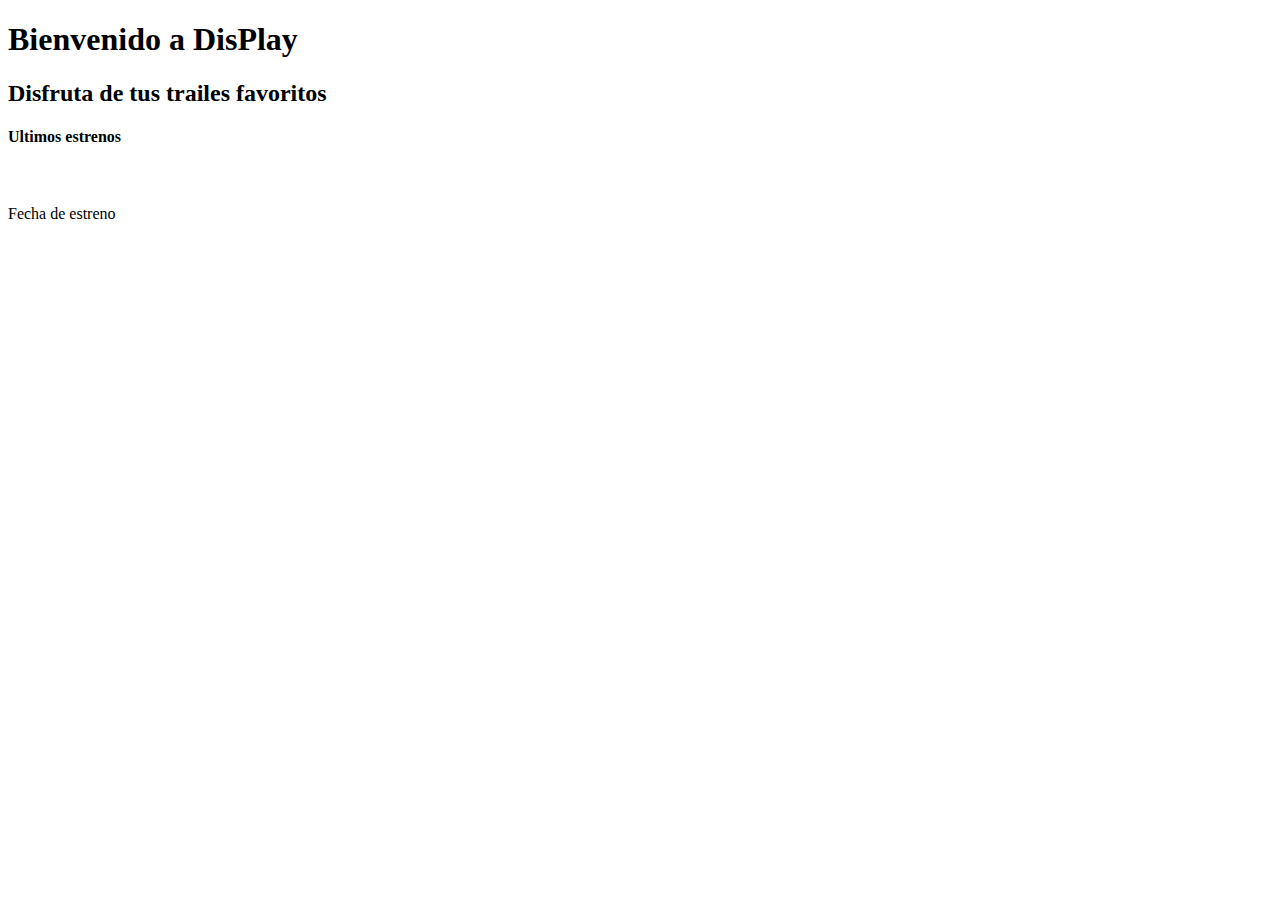
<file: src/main/resources/templates/index.html>
<!DOCTYPE html>
<html lang="es" xmlns:th="http://www.thymeleaf.org"
	xmlns:layout="http://www.ultraq.net.nz/thymeleaf/layout"
	layout:decorate="~{layout-client.html}">
<head>
<meta charset="UTF-8">
<title>INDEX</title>

</head>
<body>


	<!-- Page Content -->
	<div layout:fragment="content">

		<div class="bg-light p-5 rounded">

			<h1 class="display-1 text-success">Bienvenido a DisPlay</h1>
			<h2>Disfruta de tus trailes favoritos</h2>

		</div>

		<h4 class="text-danger mt-5">Ultimos estrenos</h4>

		<div class="row">

			<div class="col-md-3 my-5" th:each="pelicula : ${lstUltiPelis}"
				th:object="${pelicula}">

				<a th:href="@{/peliculas/{id}(id=*{idPelicula})}"
					class="card shadow-lg" style="text-decoration: none;"> <img
					th:src="@{/assets/{filename}(filename=*{rutaPortada})}"
					th:alt="*{titulo}" class="card-img-top">

				</a>

				<div class="card-body">

					<h2 class="card-title fs-6" th:text="*{titulo}"></h2>

					<p>Fecha de estreno</p>


				</div>


			</div>


		</div>




	</div>
	<!-- /.Content-->


</body>
</html>
</file>
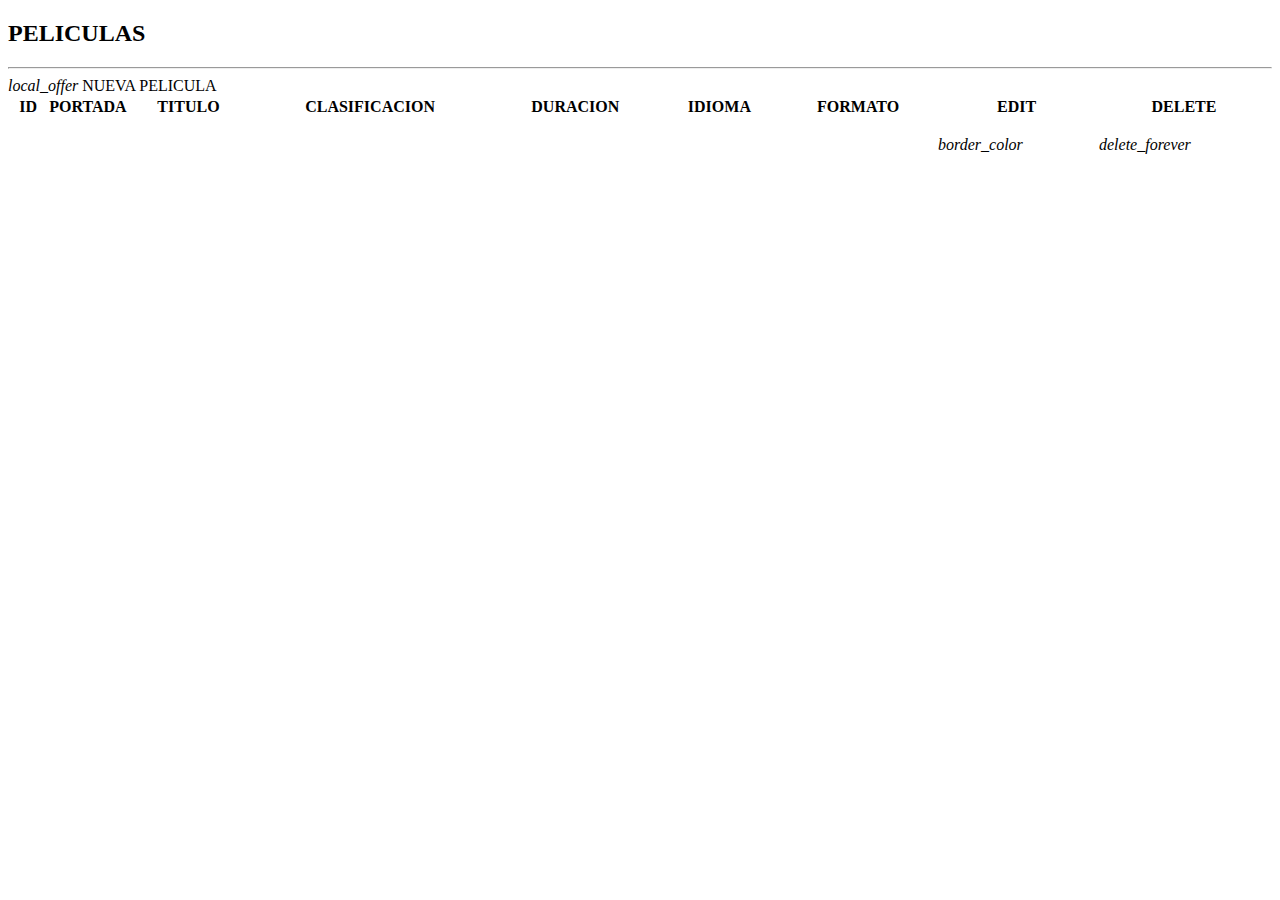
<file: src/main/resources/templates/ModuloAdmin/index.html>
<!DOCTYPE html>
<html lang="es" xmlns:th="http://www.thymeleaf.org"
	xmlns:layout="http://www.ultraq.net.nz/thymeleaf/layout"
	layout:decorate="~{admin-template.html}">
<head>
<meta charset="UTF-8">
<title>CINE DISPLAY</title>

</head>
<body>


	<!-- Page Content -->
	<div layout:fragment="content">

		<div class="row my-3">

			<div class="col-md">

				<h2 class="text-center fw-bold">PELICULAS</h2>

			</div>
			<hr>

		</div>

		<div class="row">

			<div class="col-md">

				<a th:href="@{/admin/peliculas/create}" class="btn btn-primary">
					<i class="small material-icons">local_offer</i>&nbsp;NUEVA PELICULA
				</a>

			</div>

		</div>

		<div class="row my-5">


			<div class="col-md-12">

				<table id="datatable" class="table table-striped table-bordered"
					style="width: 100%">

					<thead>
						<tr>
							<th>ID</th>
							<th>PORTADA</th>
							<th>TITULO</th>
							<th>CLASIFICACION</th>
							<th>DURACION</th>
							<th>IDIOMA</th>
							<th>FORMATO</th>
							<th>EDIT</th>
							<th>DELETE</th>
						</tr>
					</thead>


					<tbody>

						<tr th:each="pelicula : ${objPeliculas}" th:object="${pelicula}">

							<td th:text="*{idPelicula}"></td>

							<td style="width: 5px; height: 5px;">
							<a
								th:href="@{/assets/{filename}(filename=*{rutaPortada})}"
								data-fancybox> <img
									th:src="@{/assets/{filename}(filename=*{rutaPortada})}" alt=""
									class="img-thumbnail w-100">

							</a>
							</td>

							<td>

								<div th:text="*{titulo}" class="fs-5 fw-bold"></div>
								<p th:text="*{sinopsis}"></p>
								<div>

									<span class="badge rounded-pill bg-light text-dark me-1"
										th:each="genero : *{generosList}" th:text="${genero.nombre}"></span>

								</div>

							</td>
							<td th:text="*{clasificacion}"></td>
							<td th:text="*{duracion}"></td>
							<td th:text="*{idioma}"></td>
							<td th:text="*{formato}"></td>



							<td><p data-placement="top" data-toggle="tooltip"
									title="Edit">
									<a class="btn btn-primary btn-xs" data-title="Edit"
										data-toggle="modal" data-target="#edit"
										th:href="@{/admin/peliculas/edit/{id}(id=*{idPelicula})}">
										<i class="medium material-icons">border_color</i>
									</a>
								</p></td>
							<td><p data-placement="top" data-toggle="tooltip"
									title="Delete">
									<a class="btn btn-danger btn-xs" data-title="Delete"
										th:onclick="ajaxEliminar([[*{idPelicula}]])"> <i
										class="medium material-icons">delete_forever</i>

									</a>

								</p></td>
						</tr>


					</tbody>


				</table>


			</div>


		</div>


	</div>
	<!-- /.Content-->


	<th:block layout:fragment="script">
		<script>
		
	 function ajaxEliminar(idPelicula){
		 
		 
		 Swal.fire({

			  title: '¿Esta segur@?',
			  text: "¡No podras revertir esto!'",
			  icon: 'warning',
			  showCancelButton: true,
			  confirmButtonColor: '#3085d6',
			  cancelButtonColor: '#d33',
			  confirmButtonText: 'Sí, bórralo!'
			}).then((result) => {
				
			  if (result.isConfirmed) {
				  
				  $.ajax({
		    		  type:'POST',
		    		  url:"/cine/admin/peliculas/delete/" + idPelicula,
		    		  success: function(response){
		    		  console.log(response);
		    		}
		    				  
		    	   });
	 
			    Swal.fire(
			      'Eliminado!',
			      'Su archivo a sido eliminado.',
			      'success'
			    ).then((result)=>{
			    	
			    	if(result.isConfirmed){
			    		parent.location.href="/cine/admin";
			    	}
			    });   
			    
			  }
			});
			    		
	}
	
    </script>
	</th:block>

</body>
</html>
</file>
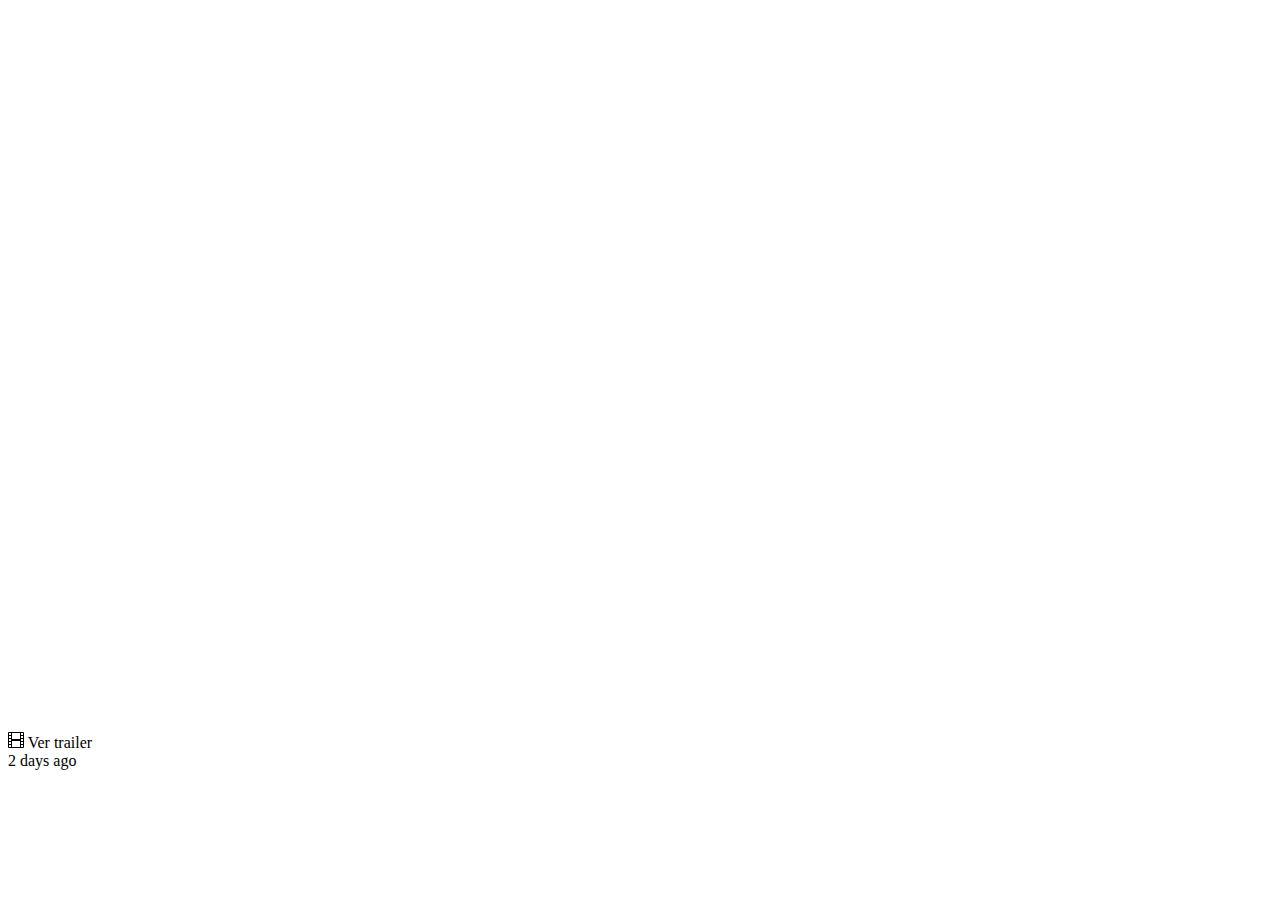
<file: src/main/resources/templates/detalle-peliculas.html>
<!DOCTYPE html>
<html lang="es" xmlns:th="http://www.thymeleaf.org" xmlns:layout="http://www.ultraq.net.nz/thymeleaf/layout"
	layout:decorate="~{layout-client.html}">

<head>
	<meta charset="UTF-8">
	<title th:inline="text">[[${detPelicula.titulo}]]</title>
	<style>
		.img {
			height: 700px;
		}
	</style>
</head>

<body>




	<!-- Page Content -->
	<div layout:fragment="content" th:object=${detPelicula}>

		<div class="container-fluid">

			<div class="row d-flex align-items-center mt-5 pt-5">

				<div class="col-md-6 text-center">
					<img th:src="@{/assets/{filename}(filename=*{rutaPortada})}" th:alt="*{titulo} "
						class="rounded img">
				</div>

				<div class="col-md-6">

					<div class="card text-center border border-secondary-subtle">
						<div class="card-header py-3">
							<h2 th:text="*{titulo}"></h2>
						</div>
						<div class="card-body py-5 my-3">
							<p class="card-text" th:text="*{sinopsis}"></p>
							<span class="badge rounded-pull bg-light text-dark me-1" th:each="genero : *{generosList}"
							th:text="${genero.nombre}"></span>
							<a th:href="@{https://www.youtube.com/watch?v={ytTrailerId}(ytTrailerId=*{trailerId})}"
							class="btn btn-outline-info" data-fancybox=""> <svg xmlns="http://www.w3.org/2000/svg" width="16"
								height="16" fill="currentColor" class="bi bi-film" viewBox="0 0 16 16">
								<path
									d="M0 1a1 1 0 0 1 1-1h14a1 1 0 0 1 1 1v14a1 1 0 0 1-1 1H1a1 1 0 0 1-1-1V1zm4 0v6h8V1H4zm8 8H4v6h8V9zM1 1v2h2V1H1zm2 3H1v2h2V4zM1 7v2h2V7H1zm2 3H1v2h2v-2zm-2 3v2h2v-2H1zM15 1h-2v2h2V1zm-2 3v2h2V4h-2zm2 3h-2v2h2V7zm-2 3v2h2v-2h-2zm2 3h-2v2h2v-2z" />
							</svg> Ver trailer

						</a>
						</div>
						<div class="card-footer text-body-secondary py-2">
						  2 days ago
						</div>
					  </div>
					</div>


				</div>

			</div>



		</div>



	</div>
	<!-- /.Content-->




</body>

</html>
</file>
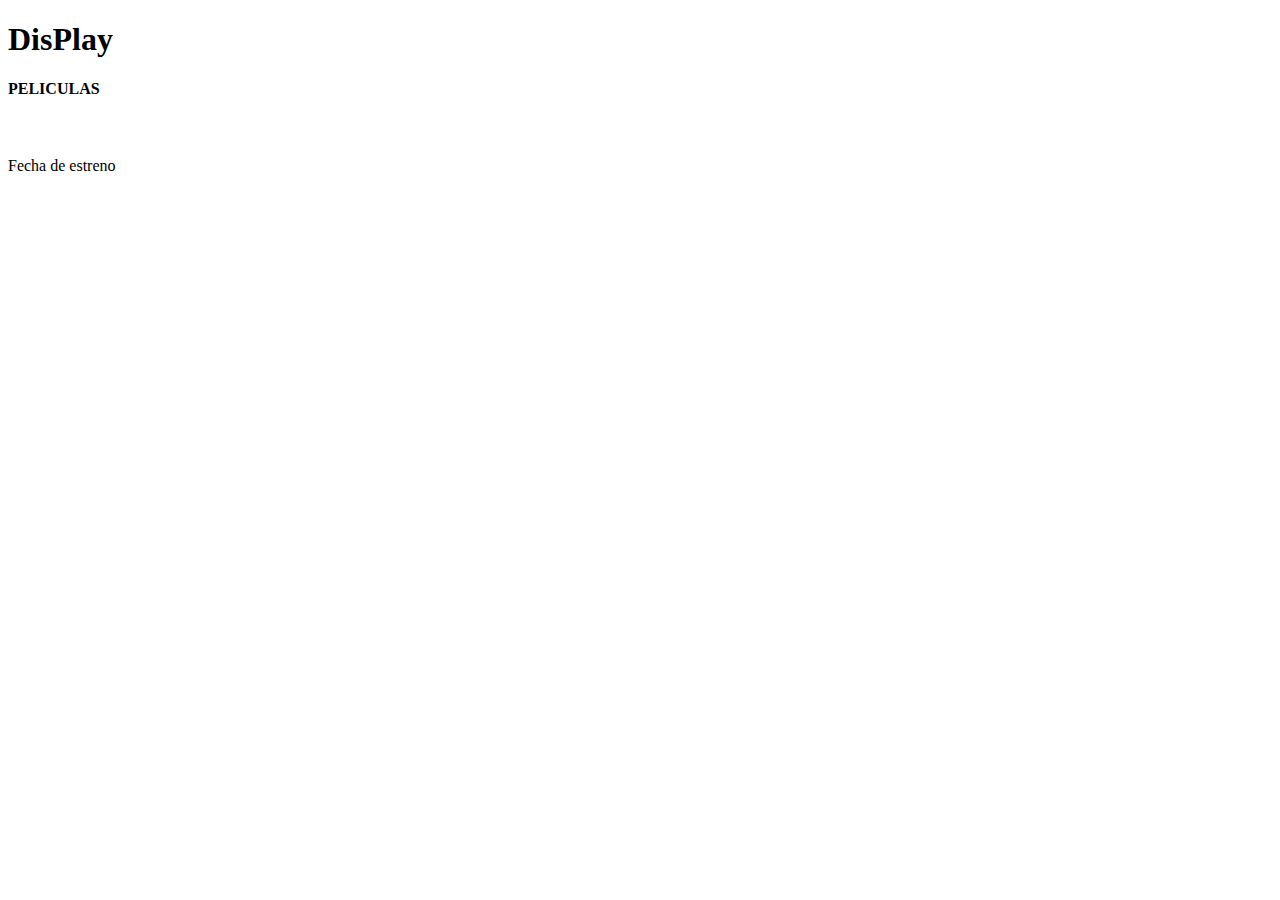
<file: src/main/resources/templates/peliculas.html>
<!DOCTYPE html>
<html lang="es" xmlns:th="http://www.thymeleaf.org"
	xmlns:layout="http://www.ultraq.net.nz/thymeleaf/layout"
	layout:decorate="~{admin-template.html}">
<head>
<meta charset="UTF-8">
<title>INDEX</title>

</head>
<body>


	<!-- Page Content -->
	<div layout:fragment="content">



		<div class="bg-light p-5 rounded">

			<h1 class="display-1 text-success">DisPlay</h1>

		</div>

		<h4 class="text-danger mt-5">PELICULAS</h4>

		<div class="row">

			<div class="col-md-3 my-5" th:each="pelicula : ${lstPelis}"
				th:object="${pelicula}">

				<img th:src="@{/assets/{filename}(filename=*{rutaPortada})}"
					th:alt="*{titulo}" class="card-img-top">

				<div class="card-body">

					<h2 class="card-title fs-6" th:text="*{titulo}"></h2>

					<p>Fecha de estreno</p>


				</div>


			</div>


		</div>

		<div class="row mt-5" th:with="page=${lstPelis}">
			<div class="col-sm-6">
				<div sd:pagination-sumary></div>
				<div class="col-sm-6">
					<nav>
						<ul class="pagination" sd:pagination="full"></ul>
					</nav>
				</div>
			</div>
		</div>




	</div>
	<!-- /.Content-->


</body>
</html>
</file>
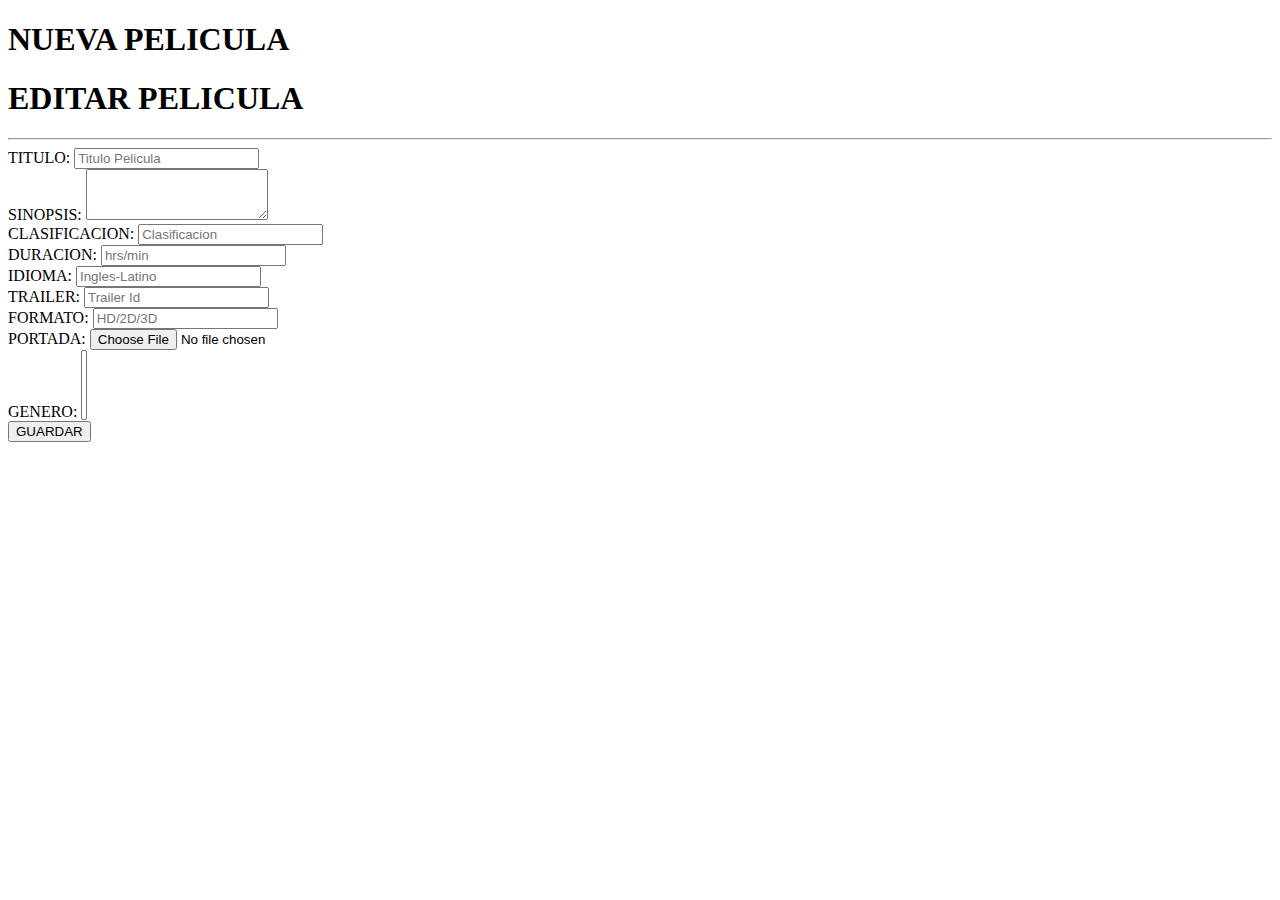
<file: src/main/resources/templates/ModuloAdmin/nueva-pelicula.html>
<!DOCTYPE html>
<html lang="es" xmlns:th="http://www.thymeleaf.org"
	xmlns:layout="http://www.ultraq.net.nz/thymeleaf/layout"
	layout:decorate="~{admin-template.html}">
<head>
<meta charset="UTF-8">
<title>CINE DISPLAY</title>

</head>
<body>


	<!-- Page Content -->
	<div layout:fragment="content">

		<div class="card card-primary p-2">

			<!--card-header start -->
			<div class="card-header">
				<h1 class="card-title" th:if="${objPeliculas.idPelicula == null}">NUEVA
					PELICULA</h1>
				<h1 class="card-title"
					th:unless="${objPeliculas.idPelicula == null}">EDITAR PELICULA</h1>
			</div>
			<hr>
			<!-- /.card-header -->

			<!-- form start -->
			<div class="container">

				<form th:action="@{/admin/peliculas/save}"
					th:object="${objPeliculas}" method="POST"
					enctype="multipart/form-data">

					<input type="hidden" th:field="*{idPelicula}"
						th:value="${objPeliculas.idPelicula}">

					<div class="card-body">

						<div class="row">

							<div class="col">

								<label for="titulo">TITULO:</label> <input type="text"
									th:field="*{titulo}" class="form-control" id="titulo"
									name="nombre" placeholder="Titulo Pelicula">

								<div class="invalid-feedback"
									th:if="${#fields.hasErrors('titulo')}" th:errors="*{titulo}"></div>

							</div>



						</div>


						<div class="row">

							<div class="col">


								<!-- TEXTAREA -->
								<div class="form-group">
									<label>SINOPSIS:</label>
									<textarea class="form-control" th:field="*{sinopsis}" rows="3"
										id="descripcion" name="descripcion"
										placeholder="Ingrese la sinopsis de la pelicula">
						
						            </textarea>

									<div class="invalid-feedback"
										th:if="${#fields.hasErrors('sinopsis')}"
										th:errors="*{sinopsis}"></div>

								</div>


							</div>

							<div class="col">

								<label for="clasificacion">CLASIFICACION:</label> <input
									type="text" th:field="*{clasificacion}" class="form-control"
									id="clasificacion" name="clasificacion"
									placeholder="Clasificacion">

								<div class="invalid-feedback"
									th:if="${#fields.hasErrors('clasificacion')}"
									th:errors="*{clasificacion}"></div>


							</div>

						</div>

						<div class="row">
							<div class="col">

								<label for="duracion">DURACION:</label> <input type="text"
									th:field="*{duracion}" class="form-control" id="duracion"
									name="duracion" placeholder="hrs/min">

								<div class="invalid-feedback"
									th:if="${#fields.hasErrors('duracion')}"
									th:errors="*{duracion}"></div>


							</div>

							<div class="col">

								<label for="idioma">IDIOMA:</label> <input type="text"
									th:field="*{idioma}" class="form-control" id="idioma"
									name="idioma" placeholder="Ingles-Latino">

								<div class="invalid-feedback"
									th:if="${#fields.hasErrors('idioma')}" th:errors="*{idioma}"></div>

							</div>

						</div>

						<div class="row">

							<div class="col">

								<label for="trailerUrl">TRAILER:</label> <input type="text"
									th:field="*{trailerId}" class="form-control" id="trailerId"
									name="trailerId" placeholder="Trailer Id">

								<div class="invalid-feedback"
									th:if="${#fields.hasErrors('trailerId')}"
									th:errors="*{trailerId}"></div>
							</div>


							<div class="col">

								<label for="formato">FORMATO:</label> <input type="text"
									th:field="*{formato}" class="form-control" id="formato"
									name="formato" placeholder="HD/2D/3D">

								<div class="invalid-feedback"
									th:if="${#fields.hasErrors('formato')}" th:errors="*{formato}"></div>
							</div>


						</div>


						<div class="row">
							<div class="col">


								<label class="form-label" for="portada">PORTADA:</label> <input
									type="file" class="form-control" id="portada" name="portada">

								<div class="invalid-feedback"
									th:if="${#fields.hasErrors('portada')}" th:errors="*{portada}"></div>


							</div>

							<div class="col">

								<label for="generos">GENERO:</label> <select
									th:field="*{generosList}" class="form-control select2"
									id="generosList" name="formato" multiple>

									<option th:each="genero : ${objGeneros}"
										th:value="${genero.idGenero}" th:text=${genero.nombre}></option>


								</select>

								<div class="invalid-feedback"
									th:if="${#fields.hasErrors('generosList')}"
									th:errors="*{generosList}"></div>
							</div>


						</div>
					</div>
					<!-- /.card-body -->

					<div class="card-footer">

						<div class="row">
							<div class="col-sm-2">
								<button type="submit" class="btn btn-success">
									<span class="glyphicon glyphicon-saved"></span> GUARDAR
								</button>
							</div>
						</div>
					</div>

				</form>
			</div>
		</div>

	</div>
	<!-- /.Content-->





</body>
</html>
</file>
